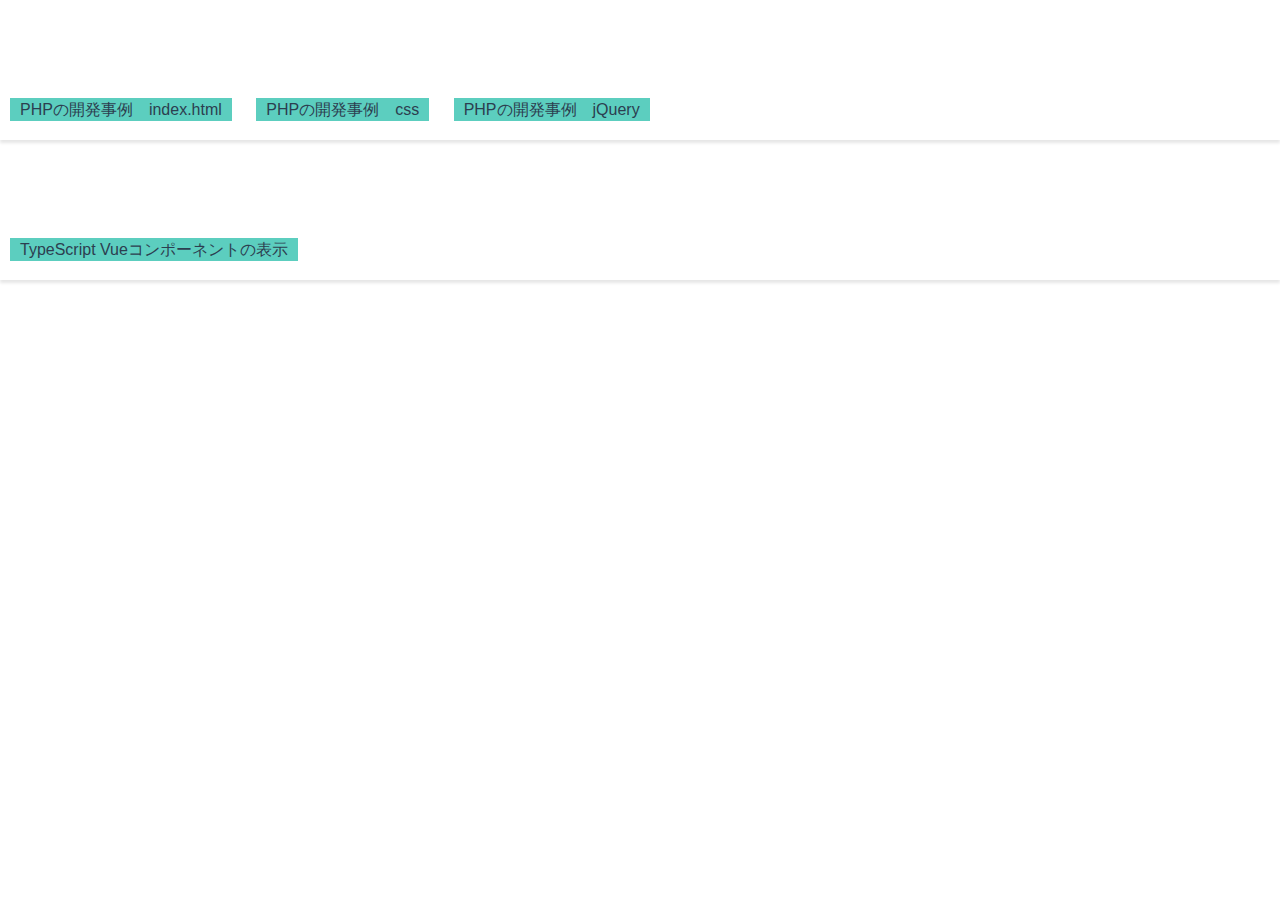
<file: index.html>
<!DOCTYPE html>
<html>
 <head>
  <meta charset="utf-8">
  <title>ApriTec</title>
  <style>
  body {
    margin: 0;
  }

  #app {
    font-family: 'Avenir', Helvetica, Arial, sans-serif;
    -webkit-font-smoothing: antialiased;
    -moz-osx-font-smoothing: grayscale;
    color: #2c3e50;
  }

  #header1 {
    height: 40px;
    background: white;
    box-shadow: 0px 3px 3px rgba(0,0,0,0.1);
    margin-top: 100px;
  }
  #header2 {
    height: 40px;
    background: white;
    box-shadow: 0px 3px 3px rgba(0,0,0,0.1);
    margin-top: 100px;
  }

  #header1 a {
    text-decoration: none;
    color: #2c3e50;
    margin: 0 10px;
    padding: 3px 10px;
    background: #5ccebf;
  }
  #header2 a {
    text-decoration: none;
    color: #2c3e50;
    margin: 0 10px;
    padding: 3px 10px;
    background: #5ccebf;
  }
  </style>

  </head>
  <body>
    <div id="app">
      <div id="header1">
        <a href="/PHPDoc/PHPDoc.html">PHPの開発事例　index.html</a>
        <a href="/PHPDoc/PHPDoc2.html">PHPの開発事例　css</a>
        <a href="/PHPDoc/PHPDoc3.html">PHPの開発事例　jQuery</a>
      </div>
      <div id="header2">
       <a href="/TSVueDoc/TSVueDoc.html">TypeScript Vueコンポーネントの表示</a>
     </div>
      <router-view></router-view>
    </div>

  </body>
</html>
</file>
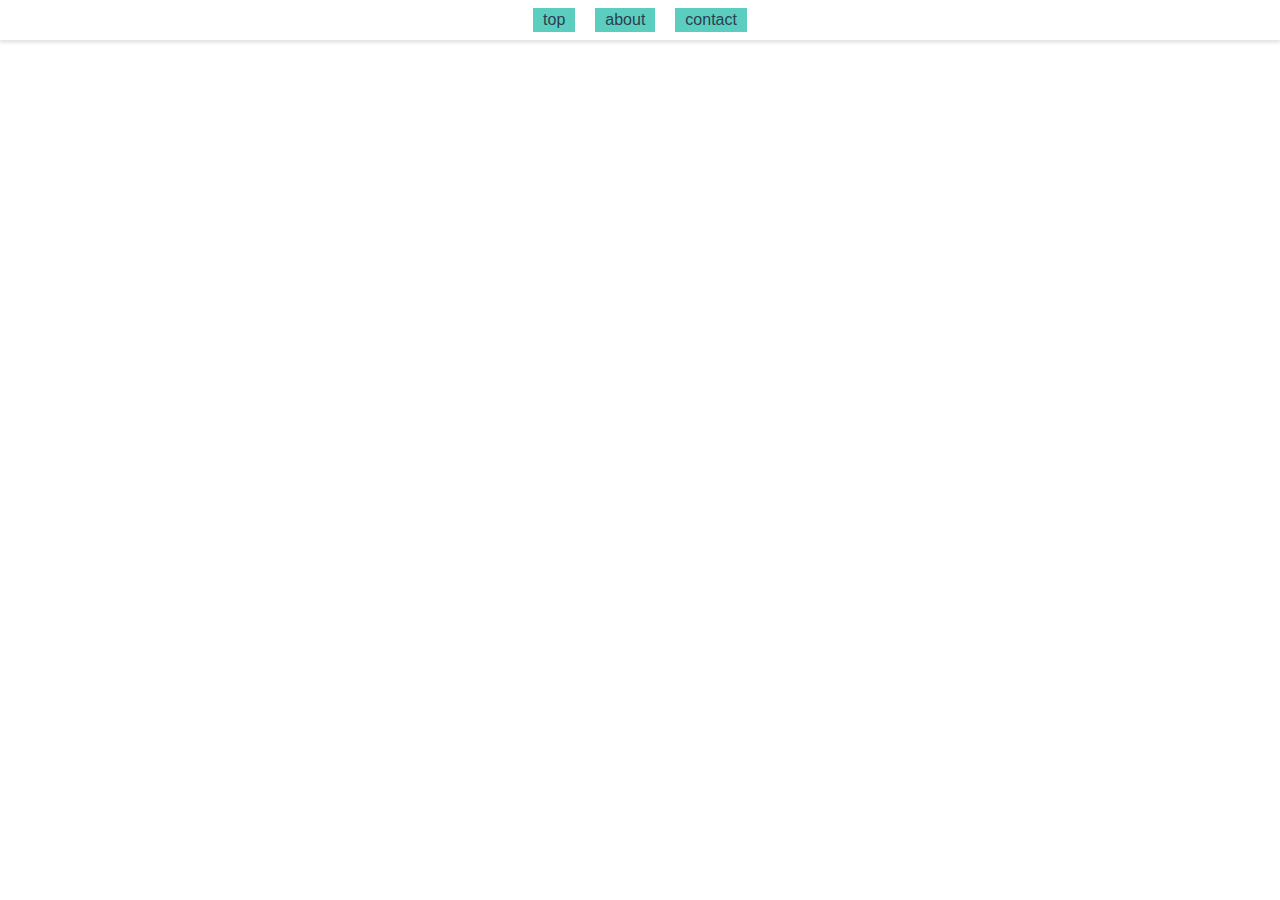
<file: SPA/index.html>
<!DOCTYPE html><html><head><meta charset=utf-8><meta name=viewport content="width=device-width,initial-scale=1"><title>single_page_application</title><link href=static/css/app.010309eaa97ed69ab1f8dd464128aa63.css rel=stylesheet></head><body><div id=app></div><script type=text/javascript src=static/js/manifest.37a2ecbb1d1b7e6c9ada.js></script><script type=text/javascript src=static/js/vendor.ec7a743ef8571978a4ba.js></script><script type=text/javascript src=static/js/app.70c784ccb5bf4ebbbac1.js></script></body></html>
</file>
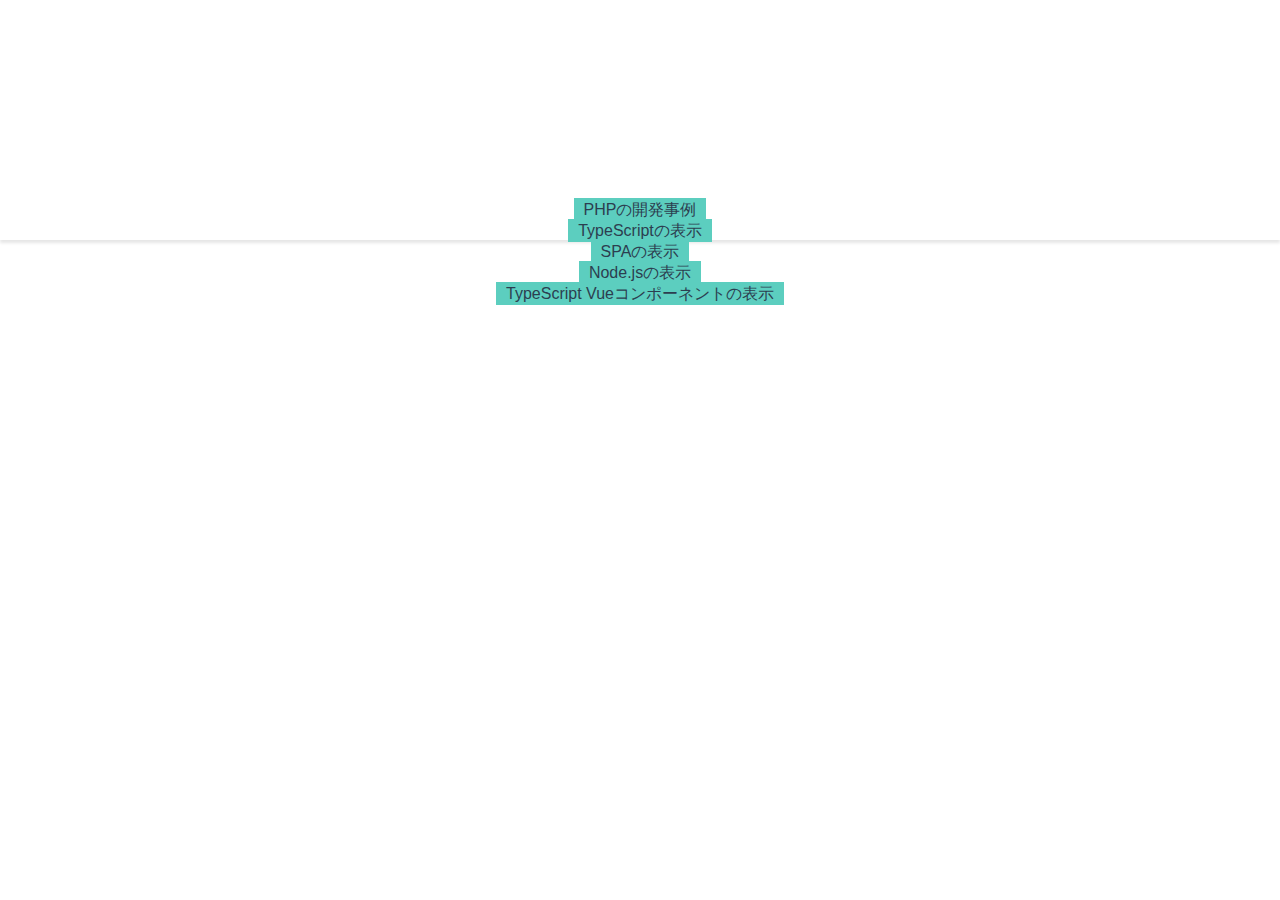
<file: index_back.html>
<!DOCTYPE html>
<html>
 <head>
  <meta charset="utf-8">
  <title>ApriTec</title>
  <style>
  body {
    margin: 0;
    width:100%;
    height:100%
  }

  #app {
    font-family: 'Avenir', Helvetica, Arial, sans-serif;
    -webkit-font-smoothing: antialiased;
    -moz-osx-font-smoothing: grayscale;
    text-align: center;
    color: #2c3e50;
  }

  #header {
    height: 40px;
    background: white;
    box-shadow: 0px 3px 3px rgba(0,0,0,0.1);
    margin-top: 200px;
//    display: flex;
//    justify: flex;
//    justify-content: center;
//    align-items: center;
  }

  #header a {
    text-decoration: none;
    color: #2c3e50;
    margin: 0 10px;
    padding: 3px 10px;
    background: #5ccebf;
  }
  </style>

  </head>
  <body>
    <div id="app">
      <div id="header">
        <a href="/PHPDoc/PHPDoc.html">PHPの開発事例</a><br>
        <a href="/TSDoc/TSDoc.html">TypeScriptの表示</a><br>
        <a href="/SPA/index.html">SPAの表示</a><br>
         <a href="/VueDoc/VueDoc.html">Node.jsの表示</a><br>
         <a href="/TSVueDoc/TSVueDoc.html">TypeScript Vueコンポーネントの表示</a>
      </div>
      <router-view></router-view>
    </div>

  </body>
</html>
</file>
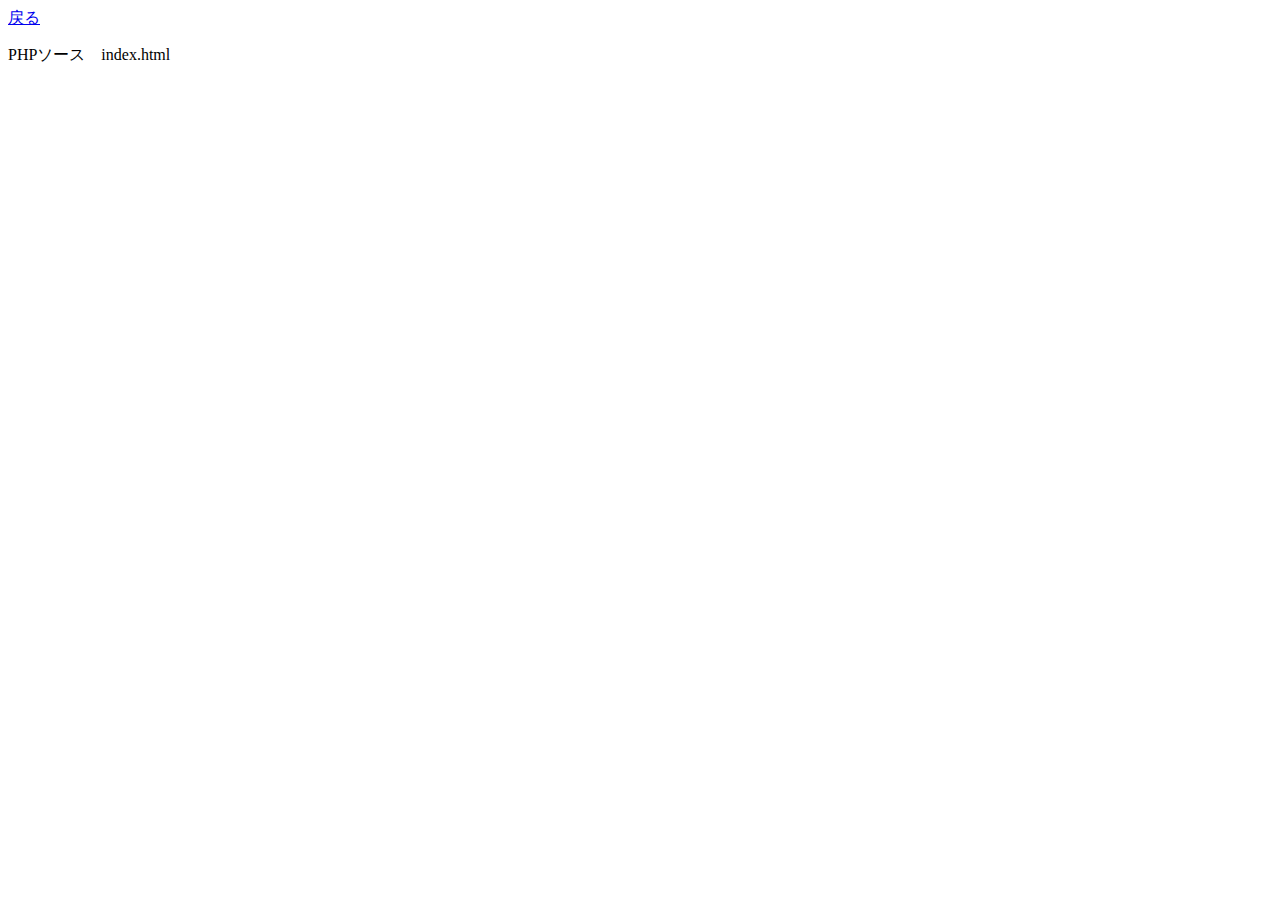
<file: PHPDoc/PHPDoc.html>
<html>
<head>
 <meta charset="utf-8">
 <title>ApriTec PHPDocソース</title>
</head>
   <body>
     <a href="https://apritec.github.io/index.html">戻る</a>
     <p>PHPソース　index.html</p>
     <script src="https://gist.github.com/ApriTec/7301cc1006e96a00cbf130671d210cc3.js"></script>
  </body>
</html>
</file>
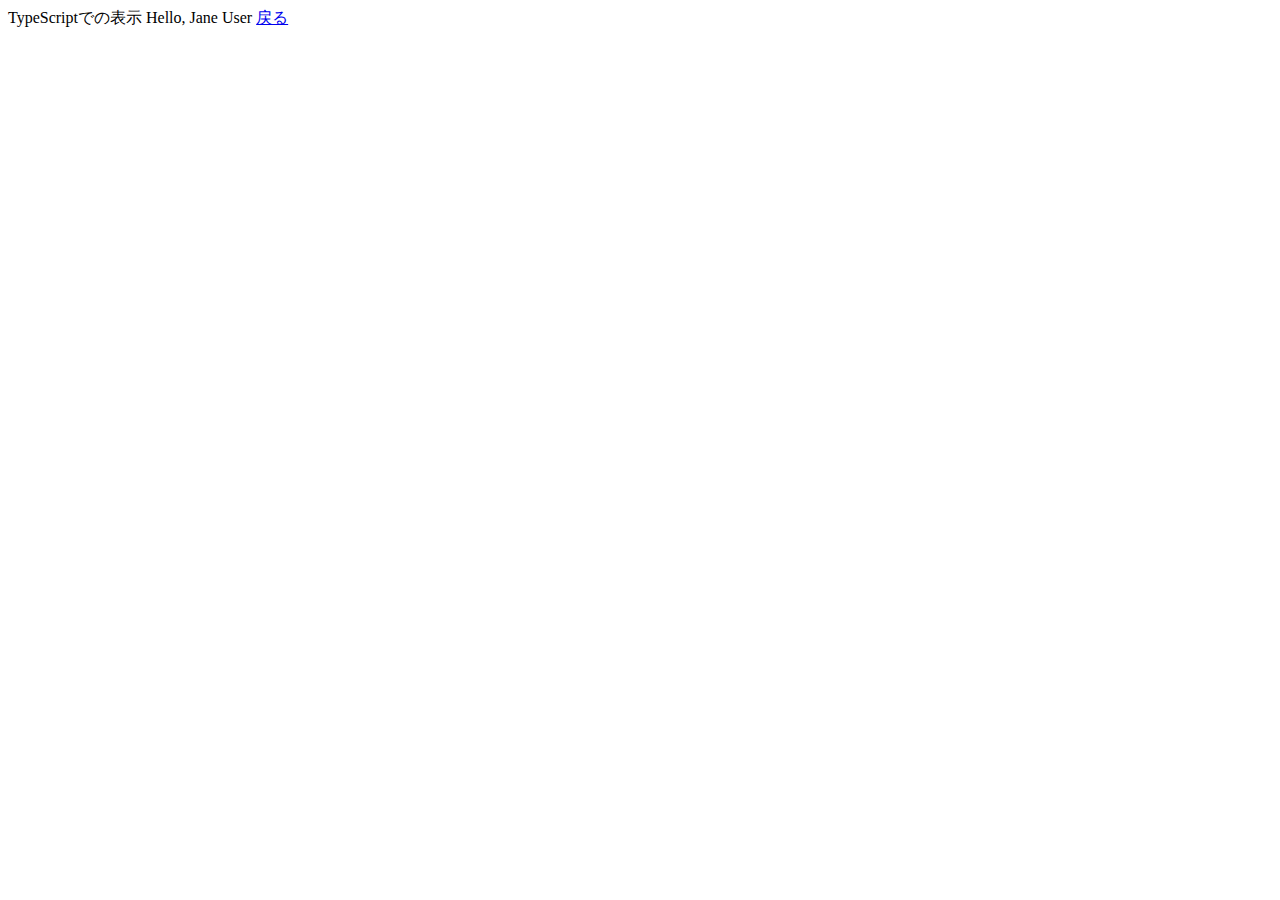
<file: TSDoc/TSDoc.html>
<!DOCTYPE html>
<html>
 <head>
  <meta charset="utf-8">
  <title>TypeScript Test</title>
  </head>
  <body>
    <br>
    <!-- Type -->
    <!-- interface -->
   <!-- Class -->
   <!-- Class extends -->
   <!-- Generics -->

 <script src="greeter.js"></script>

    <a href="https://apritec.github.io/index.html">戻る</a>
  </body>
</html>
</file>
